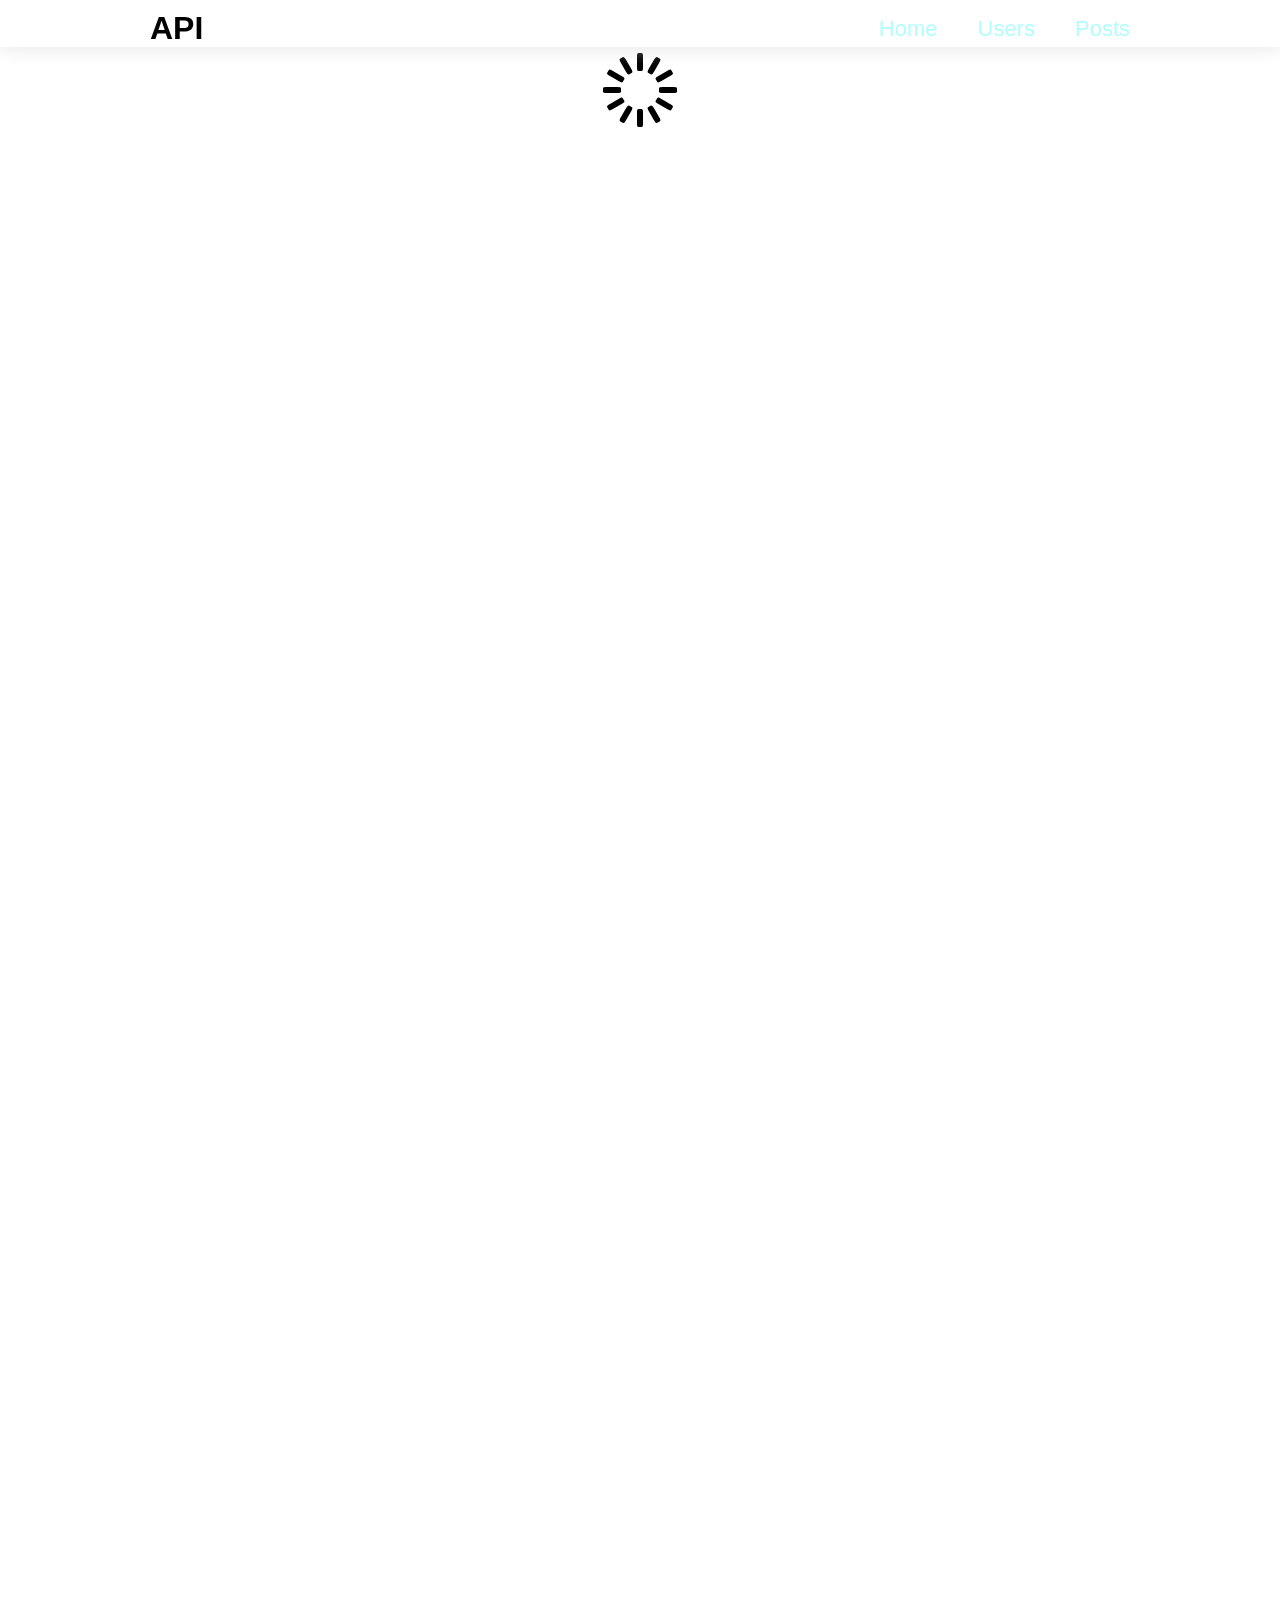
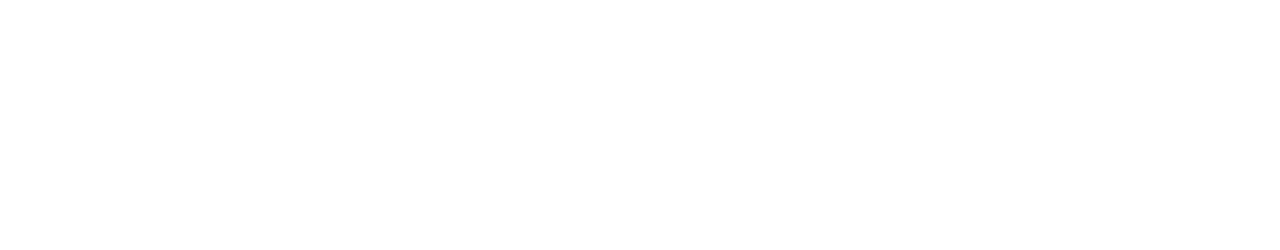
<file: pages/users.html>
<!DOCTYPE html>
<html lang="en">
<head>
    <meta charset="UTF-8">
    <meta name="viewport" content="width=device-width, initial-scale=1.0">
    <link rel="stylesheet" href="../css/style.css">
    <title>Document</title>
</head>
<body>
    <header class="header">
        <div class="container">
            <nav class="navbar">
                <div class="navbar__logo">
                    <h1>API</h1>
                </div>
                        <ul>
                            <li class="navbar__item"><a href="#"><p>Home</p></a></li>
                            <li class="navbar__item" ><a href=""><p>Users</p></a></li>
                            <li class="navbar__item"><a href="../index.html"><p>Posts</p></a></li>
                        </ul>
                    </div>
                </div>
            </nav>
        </div>
    </header>


    <div class="loading">
        <div class="lds-spinner"><div></div><div></div><div></div><div></div><div></div><div></div><div></div><div></div><div></div><div></div><div></div><div></div></div>
    </div>
    

            <div class="box">

        </div>

    
    <script src="../js/main.js"></script>
</body>
</html>
</file>
<file: css/style.css>
*{
    margin: 0;
    padding: 0;
    box-sizing: border-box;
    font-family: 'Franklin Gothic Medium', 'Arial Narrow', Arial, sans-serif;
}
body{
  height: 200vh;
}
a{
  text-decoration: none;
}
li{
  list-style: none;
}

.header{
  position: fixed;
  top: 0;
  left: 0;
  right: 0;
  background:rgba(255, 255, 255, 0.907);
  box-shadow: 0 0 20px 0 rgba(220, 220, 220, 0.782);
  padding-top: 10px;
  z-index: 99;
}
h1{
  font-size: 32px;
}
.navbar{
  display: flex;
  padding-right: 150px;
  padding-left: 150px;
  justify-content:space-between;
  align-items: center;
}
.navbar__collection{
  display: flex;
  align-items: center;  
}
ul{
  display: flex;
  gap: 40px;
}
.navbar__item{
  p{
    color:rgba(165, 253, 253, 0.844);
    font-weight: 400;
    font-size: 22px;
  }
    
}

.lds-spinner,
.lds-spinner div,
.lds-spinner div:after {
  box-sizing: border-box;
}
.lds-spinner {
  color: currentColor;
  display: inline-block;
  position: relative;
  width: 80px;
  height: 80px;
}
.lds-spinner div {
  transform-origin: 40px 40px;
  animation: lds-spinner 1.2s linear infinite;
}
.lds-spinner div:after {
  content: " ";
  display: block;
  position: absolute;
  top: 3.2px;
  left: 36.8px;
  width: 6.4px;
  height: 17.6px;
  border-radius: 20%;
  background: currentColor;
}
.lds-spinner div:nth-child(1) {
  transform: rotate(0deg);
  animation-delay: -1.1s;
}
.lds-spinner div:nth-child(2) {
  transform: rotate(30deg);
  animation-delay: -1s;
}
.lds-spinner div:nth-child(3) {
  transform: rotate(60deg);
  animation-delay: -0.9s;
}
.lds-spinner div:nth-child(4) {
  transform: rotate(90deg);
  animation-delay: -0.8s;
}
.lds-spinner div:nth-child(5) {
  transform: rotate(120deg);
  animation-delay: -0.7s;
}
.lds-spinner div:nth-child(6) {
  transform: rotate(150deg);
  animation-delay: -0.6s;
}
.lds-spinner div:nth-child(7) {
  transform: rotate(180deg);
  animation-delay: -0.5s;
}
.lds-spinner div:nth-child(8) {
  transform: rotate(210deg);
  animation-delay: -0.4s;
}
.lds-spinner div:nth-child(9) {
  transform: rotate(240deg);
  animation-delay: -0.3s;
}
.lds-spinner div:nth-child(10) {
  transform: rotate(270deg);
  animation-delay: -0.2s;
}
.lds-spinner div:nth-child(11) {
  transform: rotate(300deg);
  animation-delay: -0.1s;
}
.lds-spinner div:nth-child(12) {
  transform: rotate(330deg);
  animation-delay: 0s;
}
@keyframes lds-spinner {
  0% {
    opacity: 1;
  }
  100% {
    opacity: 0;
  }
}

.wrapper{
  padding: 50px;
    display: flex;
    flex-wrap: wrap;
    justify-content: center;
    gap: 12px;
    margin-top: 50px;
}
.card{
    width: 300px;
    padding: 16px;
    background: white;
    border-radius: 14px;
    box-shadow: 0 0 20px 0 gainsboro;
}
h3{
  color: gainsboro;
  font-size: 20px;
}
p{
  font-size: 18px;
}

.card__img{
  width: 100%;
  height: 150px;
  background:rgba(149, 251, 251, 0.863);
  display: flex;
  border-radius: 14px;
  margin-bottom: 10px;
  align-items: center;
  justify-content: center;
  i{
    font-size: 45px;
  }
}
.loading{
  display: flex;
  justify-content: center;
  margin-top: 50px;
}
/* .card__image{
  width: 100%;
  height: 200px;
  img{
    width: 100%;
    height: 100%;
  }
} */


.arrow{
  font-size: 20px;
  color: #fff;
  background: transparent;
  border: none;
}
.loading {
  display: flex;
  justify-content: center;
}

.Users {
  font-size: 48px;
  color: #fff;
  font-weight: 400;
  font-family: serif;
  margin: 50px auto;
  text-align: center;
  border: 1px solid red;
}

.box {
  display: flex;
  width: 100%;
  justify-content: center;
  padding-left: 50px;
  margin-top: 100px;
  /* justify-content: space-around; */
  flex-wrap: wrap;
  gap: 25px;
}

.cards {
  width: 280px;
  height: 360px;
  padding: 2rem;
  background: #f5cdcd;
  position: relative;
  display: flex;
  align-items: flex-end;
  border-radius: 14px;
  box-shadow: 0 7px 10px rgb(248, 245, 245);
  transition: .5s ease-in-out;
}

.cards__img {
  width: 100%;
  height: 100%;
  object-fit: cover;
  position: absolute;
  top: 0;
  left: 0;
}

.cards:hover {
  transform: translateX(10px);
}

.cards:before {
  content: "";
  position: absolute;
  top: 0;
  left: 0;
  display: block;
  align-items: center;
  width: 100%;
  height: 100%;
  background: linear-gradient(to bottom, rgba(127, 235, 222, 0.5), rgb(61, 180, 201));
  z-index: 2;
  transition: .5s all;
  opacity: 0;
  border-radius: 14px;
}

.cards:hover::before {
  opacity: 1;
}

.cards,
.desc {
  position: relative;
  z-index: 3;
  color: #fff;
  opacity: 0;
  transform: translateY(-100px);
  transition: .5s all;
}

.cards,
.desc:hover {
  opacity: 1;
  transform: translateY(0px);
}

h3 {
font-size: 24px;
text-align: center;
}

.title {
  letter-spacing: 1px;
  font-size: 16px;
  font-weight: 500;
  padding-top: 10px;
   text-align: center;
}
.desc{
 display: flex;
 flex-direction: column;
  align-items: center;
  justify-content: center;
}
.desc p{
  font-size: 16px;
  font-weight: 500;
  padding-top: 10px;
  color: white;
}
.desc h3{
  font-size: 26px;
  color: #f5cdcd;
}
.circle{
  height: 80px;
  width: 80px;
  border-radius: 50%;
  background: rgba(255, 255, 255, 0.819);
}
</file>
